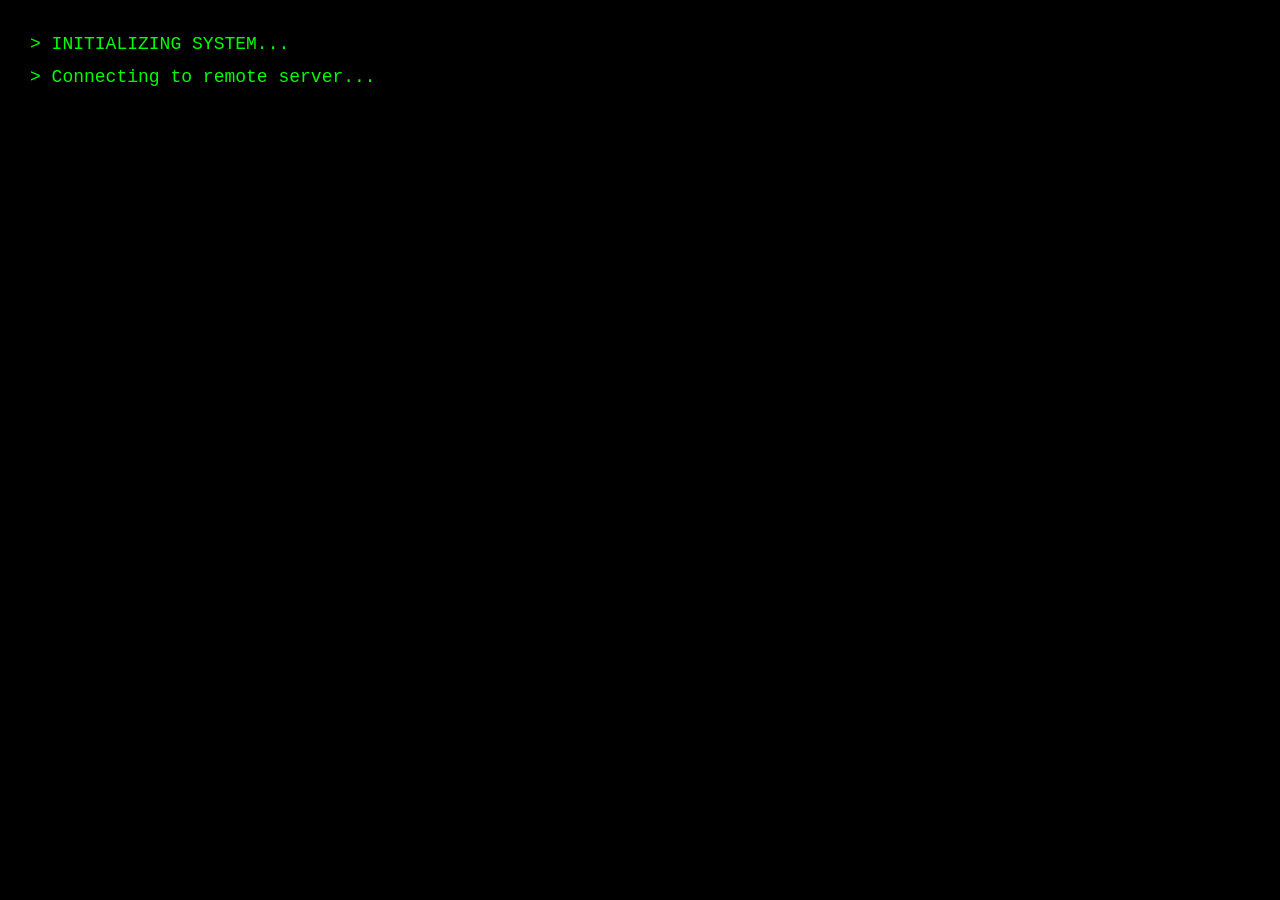
<file: index.html>
<!DOCTYPE html>
<html lang="en">
<head>
    <meta charset="UTF-8">
    <meta name="viewport" content="width=device-width, initial-scale=1.0">
    <title>System Terminal</title>

    <link rel="stylesheet" href="style.css">
</head>

<body>

    <div id="terminal"></div>

    <script src="script.js"></script>

</body>
</html>
</file>
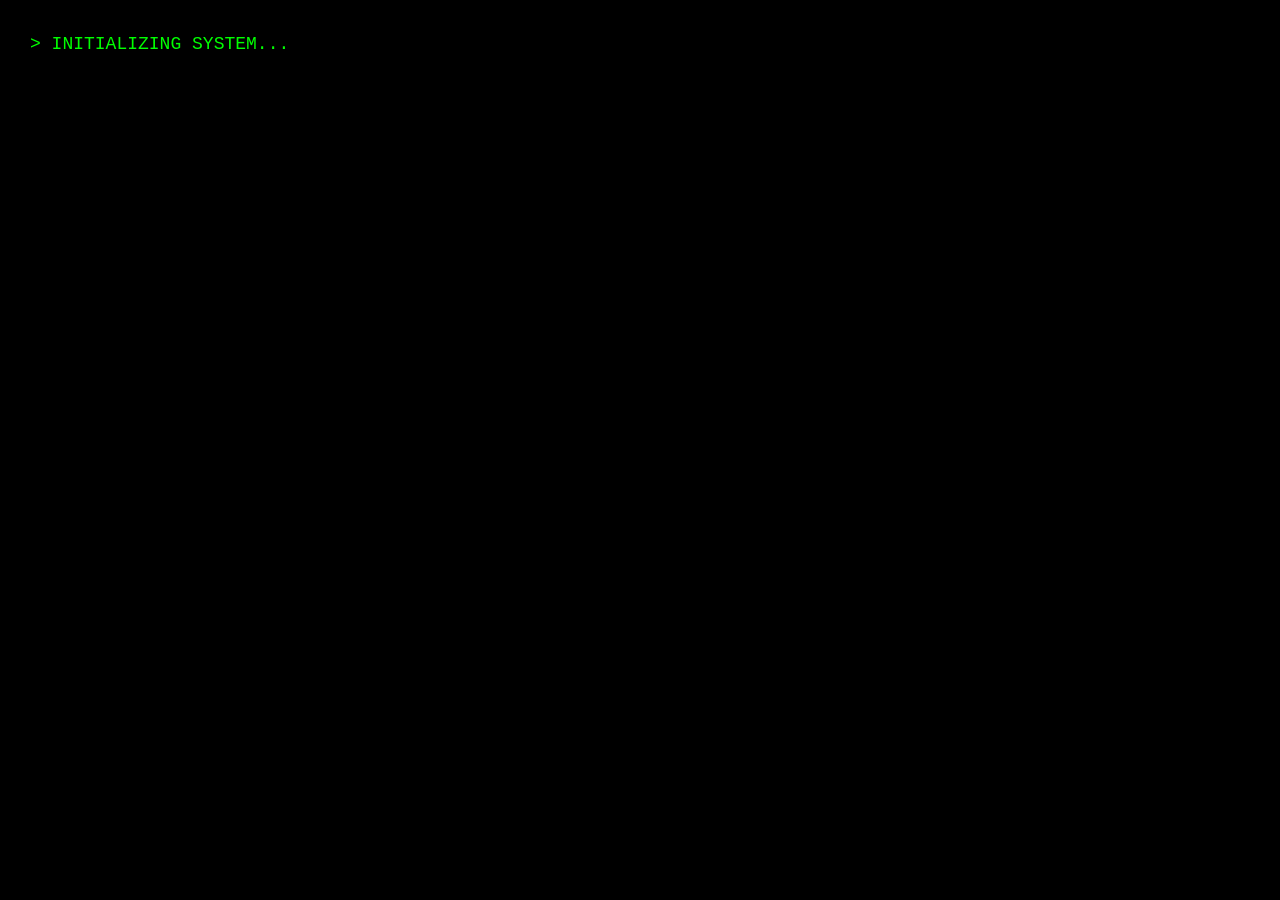
<file: index_screen.html>
<!DOCTYPE html>
<html lang="en">
<head>
    <meta charset="UTF-8">
    <meta name="viewport" content="width=device-width, initial-scale=1.0">
    <title>System Terminal</title>

    <link rel="stylesheet" href="style.css">
</head>

<body>

    <div id="terminal"></div>

    <script src="script.js"></script>

</body>
</html>
</file>
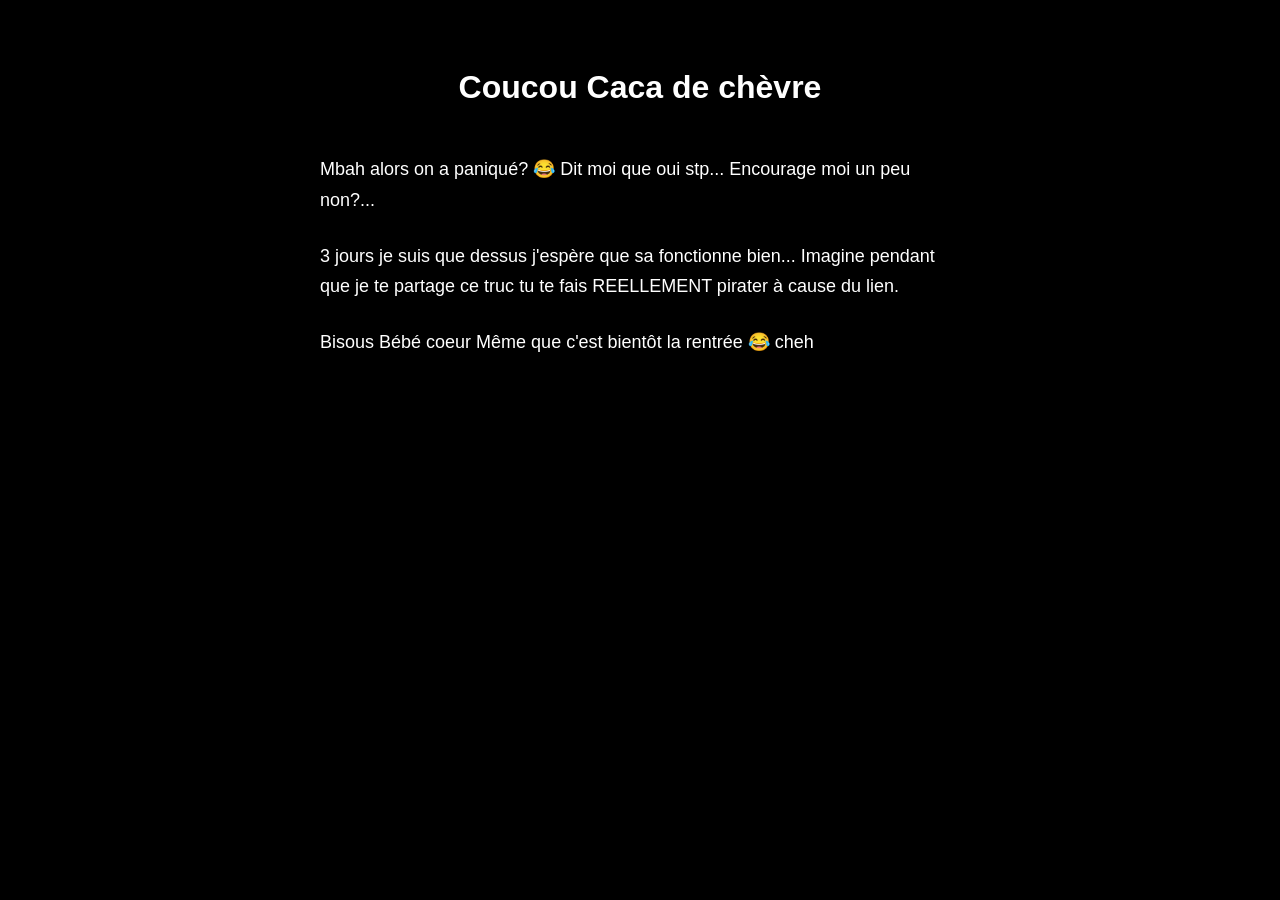
<file: message.html>
<!DOCTYPE html>
<html lang="fr">
<head>
    <meta charset="UTF-8">
    <meta name="viewport" content="width=device-width, initial-scale=1.0">
    <title>For Caca</title>

    <link rel="stylesheet" href="style.css">
</head>
<body>

    <div id="message-page">

        <h1>Coucou Caca de chèvre</h1>

        <p>
            Mbah alors on a paniqué? 😂
            Dit moi que oui stp... Encourage moi un peu non?...
        </p>

        <p>
            3 jours je suis que dessus j'espère que sa fonctionne bien...
            Imagine pendant que je te partage ce truc tu te fais REELLEMENT pirater à cause du lien.
        </p>

        <p>
            Bisous Bébé coeur
            Même que c'est bientôt la rentrée 😂 cheh
        </p>

    </div>

</body>
</html>
</file>
<file: style.css>
* {
    margin: 0;
    padding: 0;
    box-sizing: border-box;
}

body {
    background-color: black;
    color: #00ff00;
    font-family: "Courier New", monospace;
    overflow: hidden;
}

#terminal {
    width: 100%;
    min-height: 100vh;
    padding: 30px;
    font-size: 18px;
    line-height: 1.6;
}

body {
    background-color: black;
    color: #00ff00;
    font-family: "Courier New", monospace;
    overflow-y: auto;
}

#terminal p {
    margin-bottom: 4px;
}

.special {
    margin-top: 15px;
    margin-bottom: 15px;
}

.access {
    font-weight: bold;
}

.warning {
    font-weight: bold;
    margin-top: 20px;
    margin-bottom: 20px;
}

.countdown {
    font-size: 28px;
    font-weight: bold;
    text-align: left;
}

#message-page {
    max-width: 700px;
    margin: 0 auto;
    padding: 60px 30px;
    color: white;
    font-family: Arial, sans-serif;
    line-height: 1.7;
}

#message-page h1 {
    text-align: center;
    margin-bottom: 40px;
}

#message-page p {
    margin-bottom: 25px;
    font-size: 18px;
}

#message-page {
    color: white;
}

#message-page {
    animation: fadeIn 2s ease-in;
}

@keyframes fadeIn {
    from {
        opacity: 0;
    }

    to {
        opacity: 1;
    }
}

.continue-button {
    margin-top: 40px;
    padding: 15px 25px;

    background-color: black;
    color: #ef92c1;

    border: 1px solid #ef92c1;

    font-family: "Courier New", monospace;
    font-size: 18px;

    cursor: pointer;
}

.continue-button:hover {
    background-color: #ef92c1;
    color: black;
}
</file>
